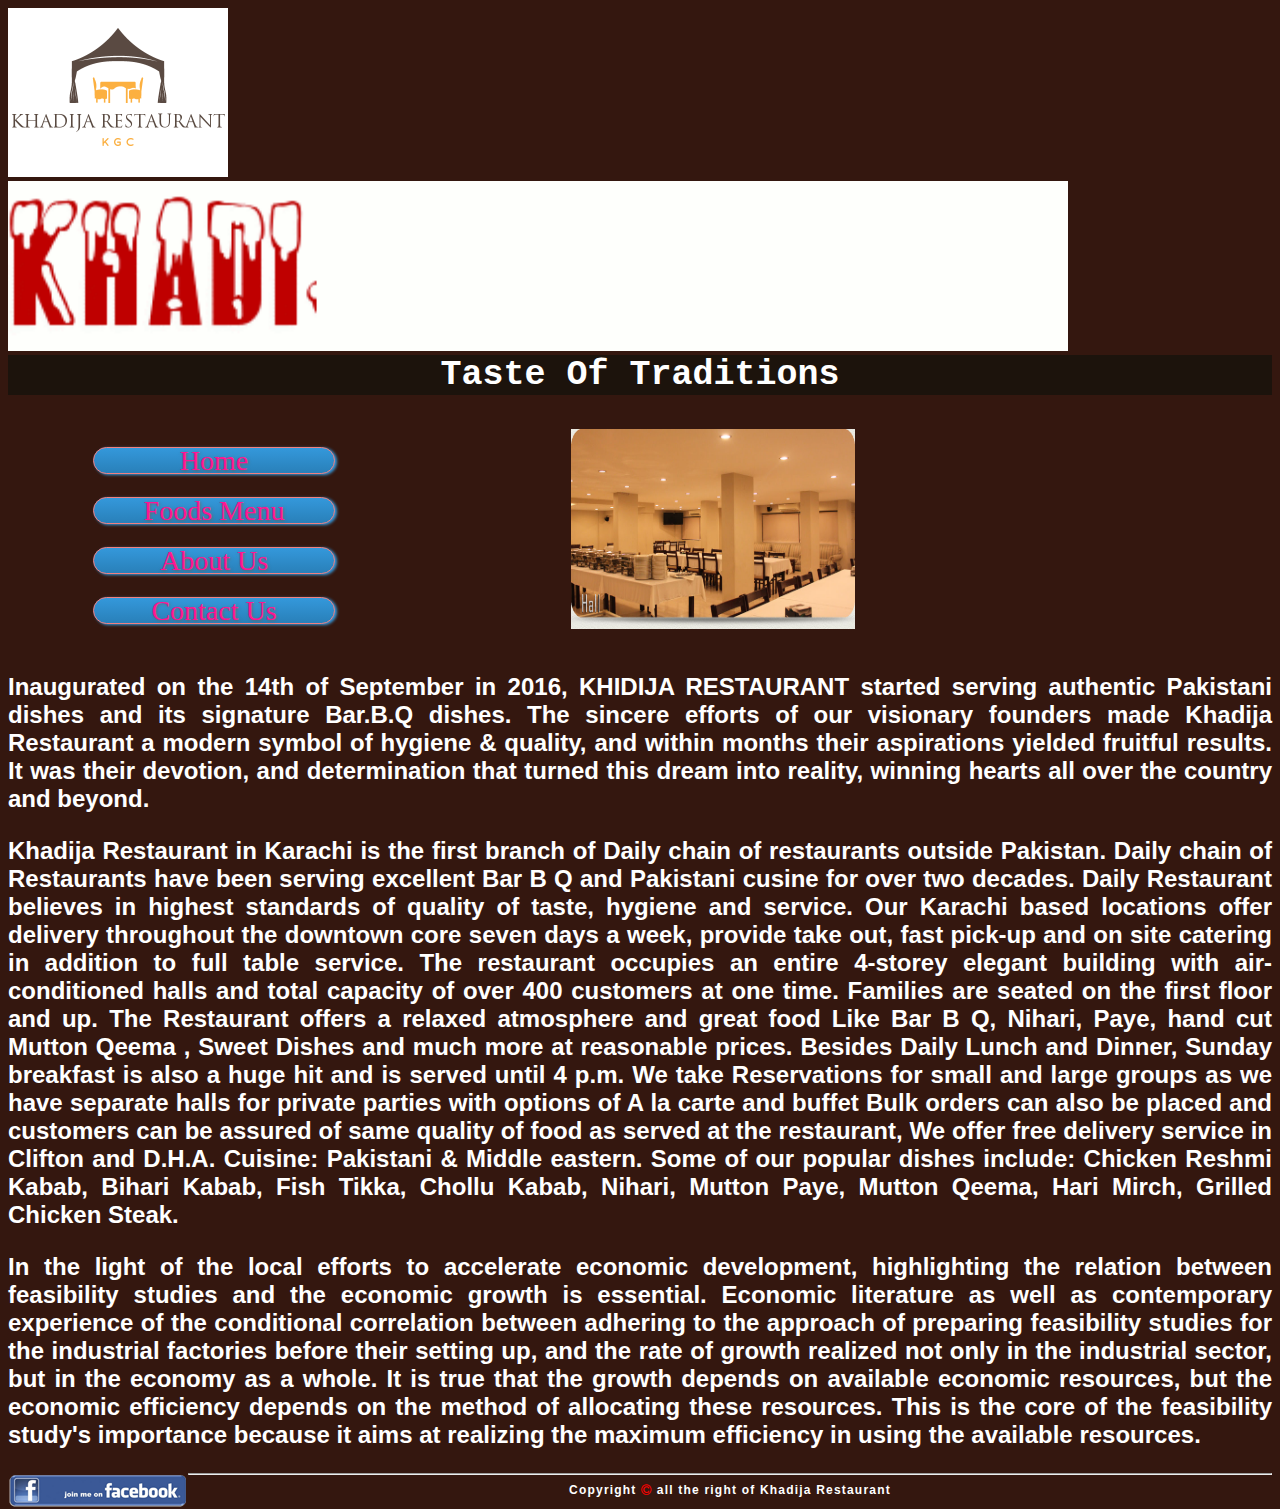
<file: About.html>
<!DOCTYPE html>
<html lang="en">

<head>
    <meta charset="UTF-8">
    <title>KGC Foods Menu</title>

    <link rel="stylesheet" type="text/css" href="css/style1.css">
     <link rel="stylesheet" href="./font-awesome-4.7.0/css/font-awesome.css">
    <style>
        .setValue {
            width: 60%;
            height: 200px;
        }
        
        .show {
            display: block;
        }
        
        .hide {
            display: none;
        }
        .j1{
font-family: 'Franklin Gothic Medium', 'Arial Narrow', Arial, sans-serif;
font-family:'Trebuchet MS', 'Lucida Sans Unicode', 'Lucida Grande', 'Lucida Sans', Arial, sans-serif;
font-size: 24px;
font-size-adjust: 50px;
font-weight: bold;
font-variant-position: initial;; 

}
    </style>

</head>

<body class="back1">
    <a href="mailto:exporters@grpofcompanies.org"> <img src="images/K5.png"> <img src="images/95581890.gif" width="1060" height="170"> </a>
    <div class="top1"> Taste of Traditions </div> <br>

<div>
    
    <div id="btnDive">
        <ul class="btnDivList">
         <br>   <li class="btn"> <a href="index.html"> Home </a> </li> <br>
            <li class="btn"> <a href="Foods.html"> Foods Menu </a> </li><br>
            <li class="btn"> <a href="About.html"> About Us </a> </li><br>
            <li class="btn"> <a href="Contact.html"> Contact Us </a> </li>
        </ul>

    <!--<div class="slideshow-container">
  <div class="mySlides fade">
     <img src="images/001.jpg" style="width:150%" ">
    <div class="text"> </div>
  </div>
   <div class="mySlides fade">
        <img src="images/002.jpg" style="width:150%" >
    <div class="text"> </div>
  </div>
  <div class="mySlides fade">
        <img src="images/003.jpg" style="width:150%" >
    <div class="text"> </div>
  </div>
   <div class="mySlides fade">
  <img src="images/004.jpg" style="width:150%">
    <div class="text">  </div>
  </div>
   <div class="mySlides fade">
        <img src="images/005.jpg" style="width:150%">
    <div class="text">  </div>
  </div>
   <div class="mySlides fade">
        <img src="images/006.jpg" style="width:150%">
    <div class="text"> </div>
  </div>
  <div class="mySlides fade">
        <img src="images/007.jpg" style="width:150%">
    <div class="text"> </div>
    </div>

 <div class="mySlides fade">
        <img src="images/008.jpg" style="width:130%">
    <div class="text"> </div>
    </div>
     <div class="mySlides fade">
        <img src="images/009.jpg" style="width:130%">
    <div class="text"> </div>
    </div>
     <div class="mySlides fade">
        <img src="images/010.jpg" style="width:130%">
    <div class="text"> </div>
    </div>
  <a class="prev" onclick="plusSlides(-1)">&#10094;</a>
  <a class="next" onclick="plusSlides(1)">&#10095;</a>
</div>
<br>

<div style="text-align:center">
  <span class="dot" onclick="currentSlide(1)"></span> 
  <span class="dot" onclick="currentSlide(2)"></span> 
  <span class="dot" onclick="currentSlide(3)"></span>
  <span class="dot" onclick="currentSlide(4)"></span> 
  <span class="dot" onclick="currentSlide(5)"></span> 
  <span class="dot" onclick="currentSlide(6)"></span>
  <span class="dot" onclick="currentSlide(7)"></span>
  <span class="dot" onclick="currentSlide(8)"></span>
  <span class="dot" onclick="currentSlide(9)"></span>
  <span class="dot" onclick="currentSlide(10)"></span> 
</div>-->

    <div style="text-align: center">
        <ul>
            <li id="0"><img src="images/001.jpg" alt="" class="setValue"></li>
            <li id="1"><img src="images/002.jpg" alt="" class="setValue"></li>
            <li id="2"><img src="images/003.jpg" alt="" class="setValue"></li>
            <li id="3"><img src="images/004.jpg" alt="" class="setValue"></li>
            <li id="4"><img src="images/005.jpg" alt="" class="setValue"></li>
            <li id="5"><img src="images/006.jpg" alt="" class="setValue"></li>
            <li id="6"><img src="images/007.jpg" alt="" class="setValue"></li>
            <li id="7"><img src="images/008.jpg" alt="" class="setValue"></li>
            <li id="8"><img src="images/009.jpg" alt="" class="setValue"></li>
            <li id="9"><img src="images/010.jpg" alt="" class="setValue"></li>
            <li id="10"><img src="images/khadija rest11 (1).jpg" alt="" class="setValue"></li>
            <li id="11"><img src="images/khadija rest11 (2).jpg" alt="" class="setValue"></li>
            <li id="12"><img src="images/khadija rest11 (3).jpg" alt="" class="setValue"></li>
            <li id="13"><img src="images/khadija rest11 (4).jpg" alt="" class="setValue"></li>
             <li id="14"><img src="images/khadija rest11 (5).jpg" alt="" class="setValue"></li>
            <li id="15"><img src="images/khadija rest11 (6).jpg" alt="" class="setValue"></li>
            <li id="16"><img src="images/khadija rest11 (7).jpg" alt="" class="setValue"></li>
            <li id="17"><img src="images/khadija rest11 (8).jpg" alt="" class="setValue"></li>
             <li id="18"><img src="images/khadija rest11 (9).jpg" alt="" class="setValue"></li>
            <li id="19"><img src="images/khadija rest11 (10).jpg" alt="" class="setValue"></li>
            <li id="20"><img src="images/khadija rest11 (11).jpg" alt="" class="setValue"></li>
            <li id="21"><img src="images/khadija rest11 (12).jpg" alt="" class="setValue"></li>
                    <li id="22"><img src="images/khadija rest11 (13).jpg" alt="" class="setValue"></li>
                     <li id="23"><img src="images/khadija.jpg" alt="" class="setValue"></li>
        </ul>
        <!--<a href="javascript:void(0)" onclick="nextImage()"> Next </a>-->
    </div>


</div>
</div>
    <script>
        var totalImages = 24;
        var currentImage = 0;
        nextImage();
        function nextImage() {

            for (var i = 0; i < totalImages; i++) {

                if (currentImage == i)
                    document.getElementById(i).className = "show";
                else
                    document.getElementById(i).className = "hide";
            }
            currentImage++;
            if (currentImage == totalImages)
                currentImage = 0;
        }

        setInterval(function(){
            nextImage();
        },3000)
        
    </script>


    <div>
        <p class="j1" align=justify> Inaugurated on the 14th of September in 2016, <b> KHIDIJA RESTAURANT</b> started serving authentic Pakistani dishes
            and its signature Bar.B.Q dishes. The sincere efforts of our visionary founders made Khadija Restaurant a modern
            symbol of hygiene & quality, and within months their aspirations yielded fruitful results. It was their devotion,
            and determination that turned this dream into reality, winning hearts all over the country and beyond. </p>
        <p class="j1" align=justify> Khadija Restaurant in Karachi is the first branch of Daily chain of restaurants outside Pakistan. Daily chain of
            Restaurants have been serving excellent Bar B Q and Pakistani cusine for over two decades. Daily Restaurant believes
            in highest standards of quality of taste, hygiene and service. Our Karachi based locations offer delivery throughout
            the downtown core seven days a week, provide take out, fast pick-up and on site catering in addition to full
            table service. The restaurant occupies an entire 4-storey elegant building with air-conditioned halls and total
            capacity of over 400 customers at one time. Families are seated on the first floor and up. The Restaurant offers
            a relaxed atmosphere and great food Like Bar B Q, Nihari, Paye, hand cut Mutton Qeema , Sweet Dishes and much
            more at reasonable prices. Besides Daily Lunch and Dinner, Sunday breakfast is also a huge hit and is served
            until 4 p.m. We take Reservations for small and large groups as we have separate halls for private parties with
            options of A la carte and buffet Bulk orders can also be placed and customers can be assured of same quality
            of food as served at the restaurant, We offer free delivery service in Clifton and D.H.A. Cuisine: Pakistani
            & Middle eastern. Some of our popular dishes include: Chicken Reshmi Kabab, Bihari Kabab, Fish Tikka, Chollu
            Kabab, Nihari, Mutton Paye, Mutton Qeema, Hari Mirch, Grilled Chicken Steak.
        </p>
        <p class="j1" align=justify>In the light of the local efforts to accelerate economic development, highlighting the relation between feasibility
            studies and the economic growth is essential. Economic literature as well as contemporary experience of the conditional
            correlation between adhering to the approach of preparing feasibility studies for the industrial factories before
            their setting up, and the rate of growth realized not only in the industrial sector, but in the economy as a
            whole. It is true that the growth depends on available economic resources, but the economic efficiency depends
            on the method of allocating these resources. This is the core of the feasibility study's importance because it
            aims at realizing the maximum efficiency in using the available resources.</p>



        <a href="https://www.facebook.com/krfastfood" /><img src="images\facebook.png" align="left" /></a>
    </div>

 <hr>
            <div class="b02" align="center"> Copyright <i class="fa fa-copyright fa-1.90x"  aria-hidden="true" style="color:red"></i>  all the right of Khadija Restaurant</div>
 
</body>

<!--<script>
  var slideIndex = 1;
showSlides(slideIndex);

  function plusSlides(n) {
  showSlides(slideIndex += n);
}

function currentSlide(n) {
  showSlides(slideIndex = n);
}

function showSlides(n) {
  var i;
  var slides = document.getElementsByClassName("mySlides");
  var dots = document.getElementsByClassName("dot");
  if (n > slides.length) {slideIndex = 1} 
  if (n < 1) {slideIndex = slides.length}
  for (i = 0; i < slides.length; i++) {
      slides[i].style.display = "none"; 
  }
  for (i = 0; i < dots.length; i++) {
      dots[i].className = dots[i].className.replace(" active", "");
  }
  slides[slideIndex-1].style.display = "block"; 
  dots[slideIndex-1].className += " active";
}

        
</script>-->



</html>
</file>
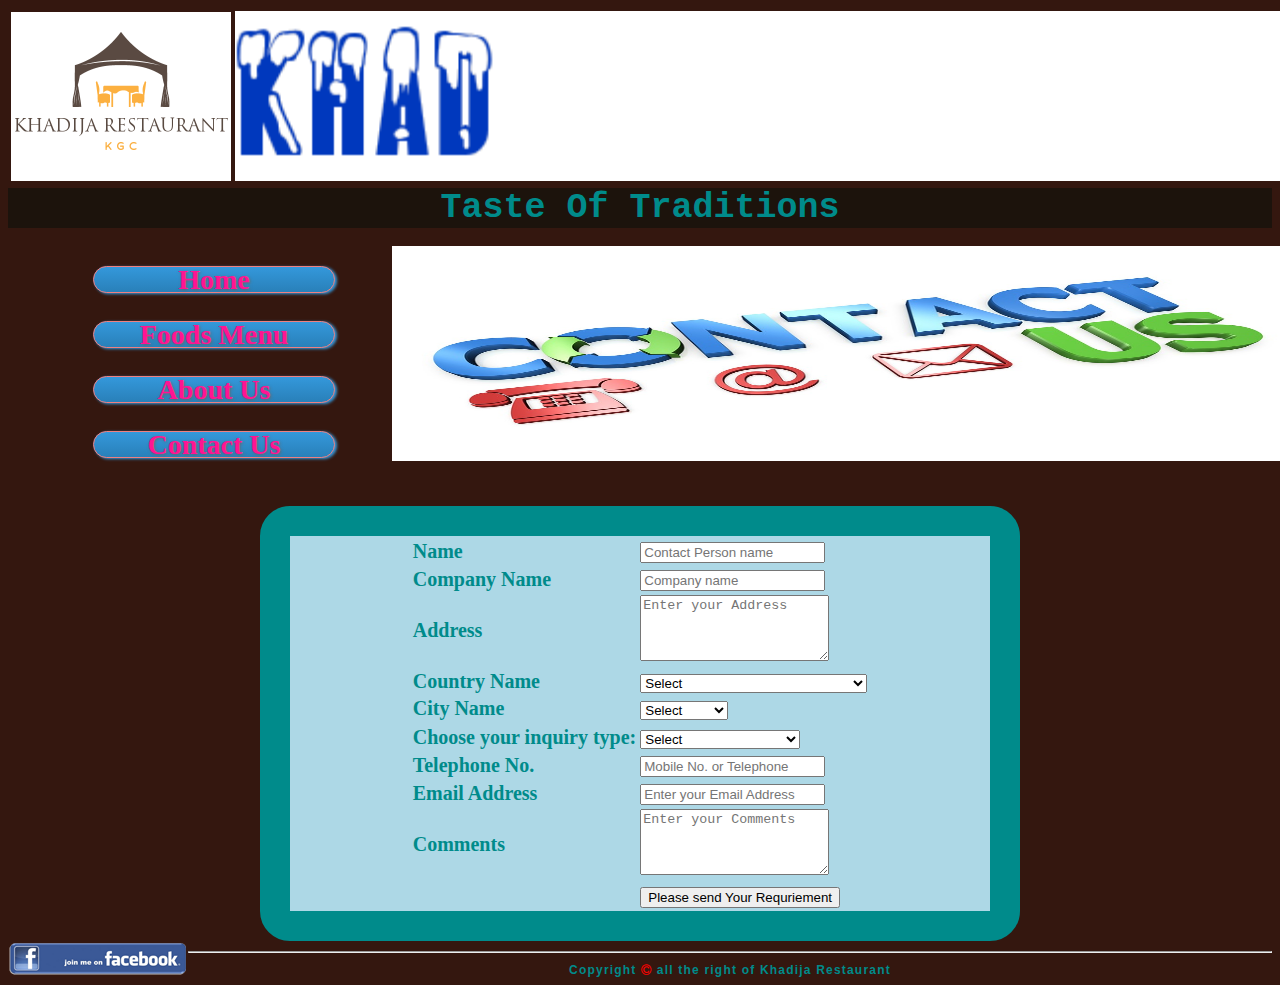
<file: Contact.html>
<!DOCTYPE html>
<html lang="en">

<head>
    <meta charset="UTF-8">
    <title>KGC Foods Menu</title>

    <link rel="stylesheet" type="text/css" href="css/style1.css">
    <link rel="stylesheet" href="./font-awesome-4.7.0/css/font-awesome.css">
    <style>
        form {
            border: 30px solid darkcyan;
            width: 35em;
            border-radius: 30px;
            background-color: lightblue;
        }

        div {
            color: darkcyan;
            font-weight: bold;
            font-size: 20px;
        }
    </style>
</head>
<script>
    function form1() {
        var name = document.getElementById('na').value;
        var company = document.getElementById('co').value;
        var Address = document.getElementById('add').value;
        var country = document.getElementById('coun').value;
        var mobile = document.getElementById('mobile').value;
        var city = document.getElementById('city').value;
        var inquiry type = document.getElementById("inquiry").value;
        var Telephone = document.getElementById('phone').value;
        var email = document.getElementById('mail').value;
        var comment = document.getElementById('comm').value;


        name + "<br>" + Company + "<br/>" + Address + "<br/>" + Country + "<br/>" + mobile + "<br/>" + city + "<br/>" + inquiry type + "<br/>" + email + "<br>" + Comment + "<br/>";
    }
</script>

<body class="back1">
    <table>
        <tr>
            <td>
                <a href="mailto:customersupport@grpofcompanies.org"> <img src="images/K5.png" /></td>
            <td> <img src="images/coollogo_com-43462567.gif" width="1060" height="170" class="logo1" /> </a>
            </td>
        </tr>
    </table>
    <div class="top1"> Taste of Traditions </div> <br>
    <div>
        <div id="btnDive">
            <ul class="btnDivList">
                <li class="btn"> <a href="index.html"> Home </a> </li> <br>
                <li class="btn"> <a href="Foods.html"> Foods Menu </a> </li> <br>
                <li class="btn"> <a href="About.html"> About Us </a> </li><br>
                <li class="btn"> <a href="Contact.html"> Contact Us </a> </li>
            </ul>

            <div>
                <img src="images/contact.jpg" alt="contact us" width="900px" height="215px"="mailto:info@grpofcompanies.org">

            </div>
        </div>
        <div align="center">
            <br>

            <form action="mail.php" method="POST">
                <table align="center" ">
            <tr>
                <td> Name </td>
                <td><input type="text " placeholder="Contact Person name " name="text " required="required " class="form1
                    " id="na " /></td>
            </tr>
            <tr>
                <td>Company Name </td>
                <td><input type="text " placeholder="Company name " name="text " required="required " id="co " /></td>
            </tr>
              <tr>
                <td>Address </td>
                <td><textarea placeholder="Enter your Address " rows="4 " cols="21.9 " required="required " id="add "></textarea></td>
            </tr>
            <tr>
                <td>Country Name</td>
                <td>
                    <select colspan=2 id="count ">
                        <option value="Select "> Select </option>
                      <option value="Pakistan "> Pakistan</option>
                 <option value="AFGHANISTAN ">Afghanistan</option>
                <option value="ALANDISLANDS ">Åland Islands</option>
                <option value="ALBANIA ">Albania</option>
                <option value="ALGERIA ">Algeria</option>
                <option value="AMERICANSAMOA ">American Samoa</option>
                <option value="ANDORRA ">Andorra</option>
                <option value="ANGOLA ">Angola</option>
                <option value="ANGUILLA ">Anguilla</option>
                <option value="ANTARCTICA ">Antarctica</option>
                <option value="ANTIGUAANDBARBUDA ">Antigua And Barbuda</option>
                <option value="ARGENTINA ">Argentina</option>
                <option value="ARMENIA ">Armenia</option>
                <option value="ARUBA ">Aruba</option>
                <option value="AUSTRALIA ">Australia</option>
                <option value="AUSTRIA ">Austria</option>
                <option value="AZERBAIJAN ">Azerbaijan</option>
                <option value="BAHAMAS ">Bahamas</option>
                <option value="BAHRAIN ">Bahrain</option>
                <option value="BANGLADESH ">Bangladesh</option>
                <option value="BARBADOS ">Barbados</option>
                <option value="BELARUS ">Belarus</option>
                <option value="BELGIUM ">Belgium</option>
                <option value="BELIZE ">Belize</option>
                <option value="BENIN ">Benin</option>
                <option value="BERMUDA ">Bermuda</option>
                <option value="BHUTAN ">Bhutan</option>
                <option value="BOLIVIAPLURINATIONALSTATEOF ">Bolivia </option>
                <option value="BOSNIAANDHERZEGOVINA ">Bosnia And Herzegovina</option>
                <option value="BOTSWANA ">Botswana</option>
                <option value="BOUVETISLAND ">Bouvet Island</option>
                <option value="BRAZIL ">Brazil</option>
                <option value="BRUNEIDARUSSALAM ">Brunei Darussalam</option>
                <option value="BULGARIA ">Bulgaria</option>
                <option value="BURKINAFASO ">Burkina Faso</option>
                <option value="BURUNDI ">Burundi</option>
                <option value="CAMBODIA ">Cambodia</option>
                <option value="CAMEROON ">Cameroon</option>
                <option value="CANADA ">Canada</option>
                <option value="CAPEVERDE ">Cape Verde</option>
                <option value="CAYMANISLANDS ">Cayman Islands</option>
                <option value="CENTRALAFRICANREPUBLIC ">Central African Republic</option>
                <option value="CHAD ">Chad</option>
                <option value="CHILE ">Chile</option>
                <option value="CHINA ">China</option>
                <option value="CHRISTMASISLAND ">Christmas Island</option>
                <option value="COCOSKEELINGISLANDS ">Cocos (KEELING) Islands</option>
                <option value="COLOMBIA ">Colombia</option>
                <option value="COMOROS ">Comoros</option>
                <option value="CONGO ">Congo</option>
                <option value="CONGOTHEDEMOCRATICREPUBLICOFTHE ">Congo</option>
                <option value="COOKISLANDS ">Cook Islands</option>
                <option value="COSTARICA ">Costa Rica</option>
                <option value="CROATIA ">Croatia</option>
                <option value="CTEDIVOIRE ">CÃ"te D 'Ivoire</option>
                <option value="CUBA">Cuba</option>
                <option value="CYPRUS">Cyprus</option>
                <option value="CZECHREPUBLIC">Czech Republic</option>
                <option value="DENMARK">Denmark</option>
                <option value="DJIBOUTI">Djibouti</option>
                <option value="DOMINICA">Dominica</option>
                <option value="DOMINICANREPUBLIC">Dominican Republic</option>
                <option value="ECUADOR">Ecuador</option>
                <option value="EGYPT">Egypt</option>
                <option value="ELSALVADOR">El Salvador</option>
                <option value="EQUATORIALGUINEA">Equatorial Guinea</option>
                <option value="ERITREA">Eritrea</option>
                <option value="ESTONIA">Estonia</option>
                <option value="ETHIOPIA">Ethiopia</option>
                <option value="FALKLANDISLANDSMALVINAS">Falkland Islands</option>
                <option value="FAROEISLANDS">Faroe Islands</option>
                <option value="FIJI">Fiji</option>
                <option value="FINLAND">Finland</option>
                <option value="FRANCE">France</option>
                <option value="FRENCHGUIANA">French Guiana</option>
                <option value="FRENCHPOLYNESIA">French Polynesia</option>
                <option value="FRENCHSOUTHERNTERRITORIES">French Southern Territories</option>
                <option value="GABON">Gabon</option>
                <option value="GAMBIA">Gambia</option>
                <option value="GEORGIA">Georgia</option>
                <option value="GERMANY">Germany</option>
                <option value="GHANA">Ghana</option>
                <option value="GIBRALTAR">Gibraltar</option>
                <option value="GREECE">Greece</option>
                <option value="GREENLAND">Greenland</option>
                <option value="GRENADA">Grenada</option>
                <option value="GUADELOUPE">Guadeloupe</option>
                <option value="GUAM">Guam</option>
                <option value="GUATEMALA">Guatemala</option>
                <option value="GUERNSEY">Guernsey</option>
                <option value="GUINEA">Guinea</option>
                <option value="GUINEABISSAU">Guinea-Bissau</option>
                <option value="GUYANA">Guyana</option>
                <option value="HAITI">Haiti</option>
                <option value="HEARDISLANDANDMCDONALDISLANDS">Heard & Mcdonald Islands</option>
                <option value="HONDURAS">Honduras</option>
                <option value="HONGKONG">Hong Kong</option>
                <option value="HUNGARY">Hungary</option>
                <option value="ICELAND">Iceland</option>
                <option value="INDIA">India</option>
                <option value="INDONESIA">Indonesia</option>
                <option value="IRANISLAMICREPUBLICOF">Iran</option>
                <option value="IRAQ">Iraq</option>
                <option value="IRELAND">Ireland</option>
                <option value="ISLEOFMAN">Isle Of Man</option>
                <option value="ISRAEL">Israel</option>
                <option value="ITALY">Italy</option>
                <option value="JAMAICA">Jamaica</option>
                <option value="JAPAN">Japan</option>
                <option value="JERSEY">Jersey</option>
                <option value="JORDAN">Jordan</option>
                <option value="KAZAKHSTAN">Kazakhstan</option>
                <option value="KENYA">Kenya</option>
                <option value="KIRIBATI">Kiribati</option>
                <option value="KOREADEMOCRATICPEOPLESREPUBLICOF">Korea</option>
                <option value="KUWAIT">Kuwait</option>
                <option value="KYRGYZSTAN">Kyrgyzstan</option>
                <option value="LATVIA">Latvia</option>
                <option value="LEBANON">Lebanon</option>
                <option value="LESOTHO">Lesotho</option>
                <option value="LIBERIA">Liberia</option>
                <option value="LIBYANARABJAMAHIRIYA">Libyan Arab Jamahiriya</option>
                <option value="LIECHTENSTEIN">Liechtenstein</option>
                <option value="LITHUANIA">Lithuania</option>
                <option value="LUXEMBOURG">Luxembourg</option>
                <option value="MACAO">Macao</option>
                <option value="MACEDONIATHEFORMERYUGOSLAVREPUBLICOF">Macedonia</option>
                <option value="MADAGASCAR">Madagascar</option>
                <option value="MALAWI">Malawi</option>
                <option value="MALAYSIA">Malaysia</option>
                <option value="MALDIVES">Maldives</option>
                <option value="MALI">Mali</option>
                <option value="MALTA">Malta</option>
                <option value="MARSHALLISLANDS">Marshall Islands</option>
                <option value="MARTINIQUE">Martinique</option>
                <option value="MAURITANIA">Mauritania</option>
                <option value="MAURITIUS">Mauritius</option>
                <option value="MAYOTTE">Mayotte</option>
                <option value="MEXICO">Mexico</option>
                <option value="MICRONESIAFEDERATEDSTATESOF">Micronesia</option>
                <option value="MOLDOVAREPUBLICOF">Moldova</option>
                <option value="MONACO">Monaco</option>
                <option value="MONGOLIA">Mongolia</option>
                <option value="MONTENEGRO">Montenegro</option>
                <option value="MONTSERRAT">Montserrat</option>
                <option value="MOROCCO">Morocco</option>
                <option value="MOZAMBIQUE">Mozambique</option>
                <option value="MYANMAR">Myanmar</option>
                <option value="NAMIBIA">Namibia</option>
                <option value="NAURU">Nauru</option>
                <option value="NEPAL">Nepal</option>
                <option value="NETHERLANDS">Netherlands</option>
                <option value="NETHERLANDSANTILLES">Netherlands Antilles</option>
                <option value="NEWCALEDONIA">New Caledonia</option>
                <option value="NEWZEALAND">New Zealand</option>
                <option value="NICARAGUA">Nicaragua</option>
                <option value="NIGER">Niger</option>
                <option value="NIGERIA">Nigeria</option>
                <option value="NIUE">Niue</option>
                <option value="NORFOLKISLAND">Norfolk Island</option>
                <option value="NORTHERNMARIANAISLANDS">Northern Mariana Islands</option>
                <option value="NORWAY">Norway</option>
                <option value="OMAN">Oman</option>
                <option value="PALAU">Palau</option>
                <option value="PALESTINIANTERRITORYOCCUPIED">Palestinian Territory</option>
                <option value="PANAMA">Panama</option>
                <option value="PAPUANEWGUINEA">Papua New Guinea</option>
                <option value="PARAGUAY">Paraguay</option>
                <option value="PERU">Peru</option>
                <option value="PHILIPPINES">Philippines</option>
                <option value="PITCAIRN">Pitcairn</option>
                <option value="POLAND">Poland</option>
                <option value="PORTUGAL">Portugal</option>
                <option value="PUERTORICO">Puerto Rico</option>
                <option value="QATAR">Qatar</option>
                <option value="REUNION">Reunion</option>
                <option value="ROMANIA">Romania</option>
                <option value="RUSSIANFEDERATION">Russian Federation</option>
                <option value="RWANDA">Rwanda</option>
                <option value="SAINTBARTHELEMY">Saint Barthelemy</option>
                <option value="SAINTHELENAASCENSIONANDTRISTANDACUNHA">Saint Helena</option>
                <option value="SAINTKITTSANDNEVIS">Saint Kitts And Nevis</option>
                <option value="SAINTLUCIA">Saint Lucia</option>
                <option value="SAINTMARTIN">Saint Martin</option>
                <option value="SAINTPIERREANDMIQUELON">Saint Pierre And Miquelon</option>
                <option value="SAINTVINCENTANDTHEGRENADINES">Saint Vincent And The Grenadines</option>
                <option value="SAMOA">Samoa</option>
                <option value="SANMARINO">San Marino</option>
                <option value="SAOTOMEANDPRINCIPE">Sao Tome And Principe</option>
                <option value="SAUDIARABIA">Saudi Arabia</option>
                <option value="SENEGAL">Senegal</option>
                <option value="SERBIA">Serbia</option>
                <option value="SEYCHELLES">Seychelles</option>
                <option value="SIERRALEONE">Sierra Leone</option>
                <option value="SINGAPORE">Singapore</option>
                <option value="SLOVAKIA">Slovakia</option>
                <option value="SLOVENIA">Slovenia</option>
                <option value="SOLOMONISLANDS">Solomon Islands</option>
                <option value="SOMALIA">Somalia</option>
                <option value="SOUTHAFRICA">South Africa</option>
                <option value="SPAIN">Spain</option>
                <option value="SRILANKA">Sri Lanka</option>
                <option value="SUDAN">Sudan</option>
                <option value="SURINAME">Suriname</option>
                <option value="SVALBARDANDJANMAYEN">Svalbard And Jan Mayen</option>
                <option value="SWAZILAND">Swaziland</option>
                <option value="SWEDEN">Sweden</option>
                <option value="SWITZERLAND">Switzerland</option>
                <option value="SYRIANARABREPUBLIC">Syrian Arab Republic</option>
                <option value="TAIWANPROVINCEOFCHINA">Taiwan, Province Of China</option>
                <option value="TAJIKISTAN">Tajikistan</option>
                <option value="TANZANIAUNITEDREPUBLICOF">Tanzania</option>
                <option value="THAILAND">Thailand</option>
                <option value="TIMORLESTE">Timor-Leste</option>
                <option value="TOGO">Togo</option>
                <option value="TOKELAU">Tokelau</option>
                <option value="TONGA">Tonga</option>
                <option value="TRINIDADANDTOBAGO">Trinidad And Tobago</option>
                <option value="TUNISIA">Tunisia</option>
                <option value="TURKEY">Turkey</option>
                <option value="TURKMENISTAN">Turkmenistan</option>
                <option value="TURKSANDCAICOSISLANDS">Turks And Caicos Islands</option>
                <option value="TUVALU">Tuvalu</option>
                <option value="UGANDA">Uganda</option>
                <option value="UKRAINE">Ukraine</option>
                <option value="UNITEDARABEMIRATES">United Arab Emirates</option>
                <option value="UNITEDKINGDOM">United Kingdom</option>
                <option value="UNITEDSTATES">United States</option>
                <option value="URUGUAY">Uruguay</option>
                <option value="UZBEKISTAN">Uzbekistan</option>
                <option value="VANUATU">Vanuatu</option>
                <option value="VENEZUELABOLIVARIANREPUBLICOF">Venezuela</option>
                <option value="VIETNAM">Vietnam</option>
                <option value="VIRGINISLANDSBRITISH">Virgin Islands</option>
                <option value="WALLISANDFUTUNA">Wallis And Futuna</option>
                <option value="WESTERNSAHARA">Western Sahara</option>
                <option value="YEMEN">Yemen</option>
                <option value="ZAMBIA">Zambia</option>
                <option value="ZIMBABWE">Zimbabwe</option>
                 </select>
                </td>
            </tr>           
            <tr>
                <td>City Name</td>
                <td>
                    <select id="city">
                         <option value="Select"> Select </option>   
                        <option value="Karachi"> Karachi</option>
                        <option value="Lahore"> Lahore</option>
                        <option value="Islamabad"> Islamabad</option>
                        <option value="Gawadar"> Gawadar</option>
                        <option value="Faisalabad"> Faisalabad </option>
                        <option value="Quetta"> Quetta </option>
                        <option value="Multan"> Multan </option>
                        <option value="Hyderabad"> Hyderabad </option>
                        <option value="Karachi"> Sialkot </option>
                        <option value="Rawalpindi"> Rawalpindi </option>
                                                
                   </select>
                </td>
            </tr>
            <tr>
                <tr> <td>Choose your inquiry type:</td> <td><select id="inquiry">
                        <option value="select"> Select </option>
                        <option value="Help"> Business Opportunities</option>
                        <option value="opportunities"> Genenral Enquiries </option>
                        <option value="Enquiries"> Market - enquiries </option>
                        <option value="Area"> Restaurant - citi n area </option>
                   </select></td></tr><tr>
                <td>Telephone No.</td>
               <td><input name="number" onkeyup="if (/\D/g.test(this.value)) this.value = this.value.replace(/\D/g,' ')" maxlength="15" id="phone" placeholder="Mobile No. or Telephone" required="required"></td> 
            </tr>
            <tr>
                <td>Email Address </td>
                <td><input type="email" placeholder="Enter your Email Address" name="email" id="mail" required="required" /></td>
            </tr>
          
            <tr>
                <td>Comments</td>
                <td> <textarea placeholder="Enter your Comments" rows="4" cols="21.9" id="comm" required="required"></textarea></td>
            </tr>
            <tr>
                <td> </td>
                <td><input type="submit" value="Please send Your Requriement" id="mem" /> </td>

            </tr>
        </table>
        
    </form>
    
 </div>
    <a href="https://www.facebook.com/krfastfood" /><img src="images\facebook.png" align="left" /></a>
 <hr>
            <div class="b02" align="center"> Copyright <i class="fa fa-copyright fa-1.90x"  aria-hidden="true" style="color:red"></i>  all the right of Khadija Restaurant</div>
 
</body>
<script>

    'input[name="number" ] '
    {
        if (/\D/g.test(this.value)) {

        }
    };
</script>

</html>
</file>
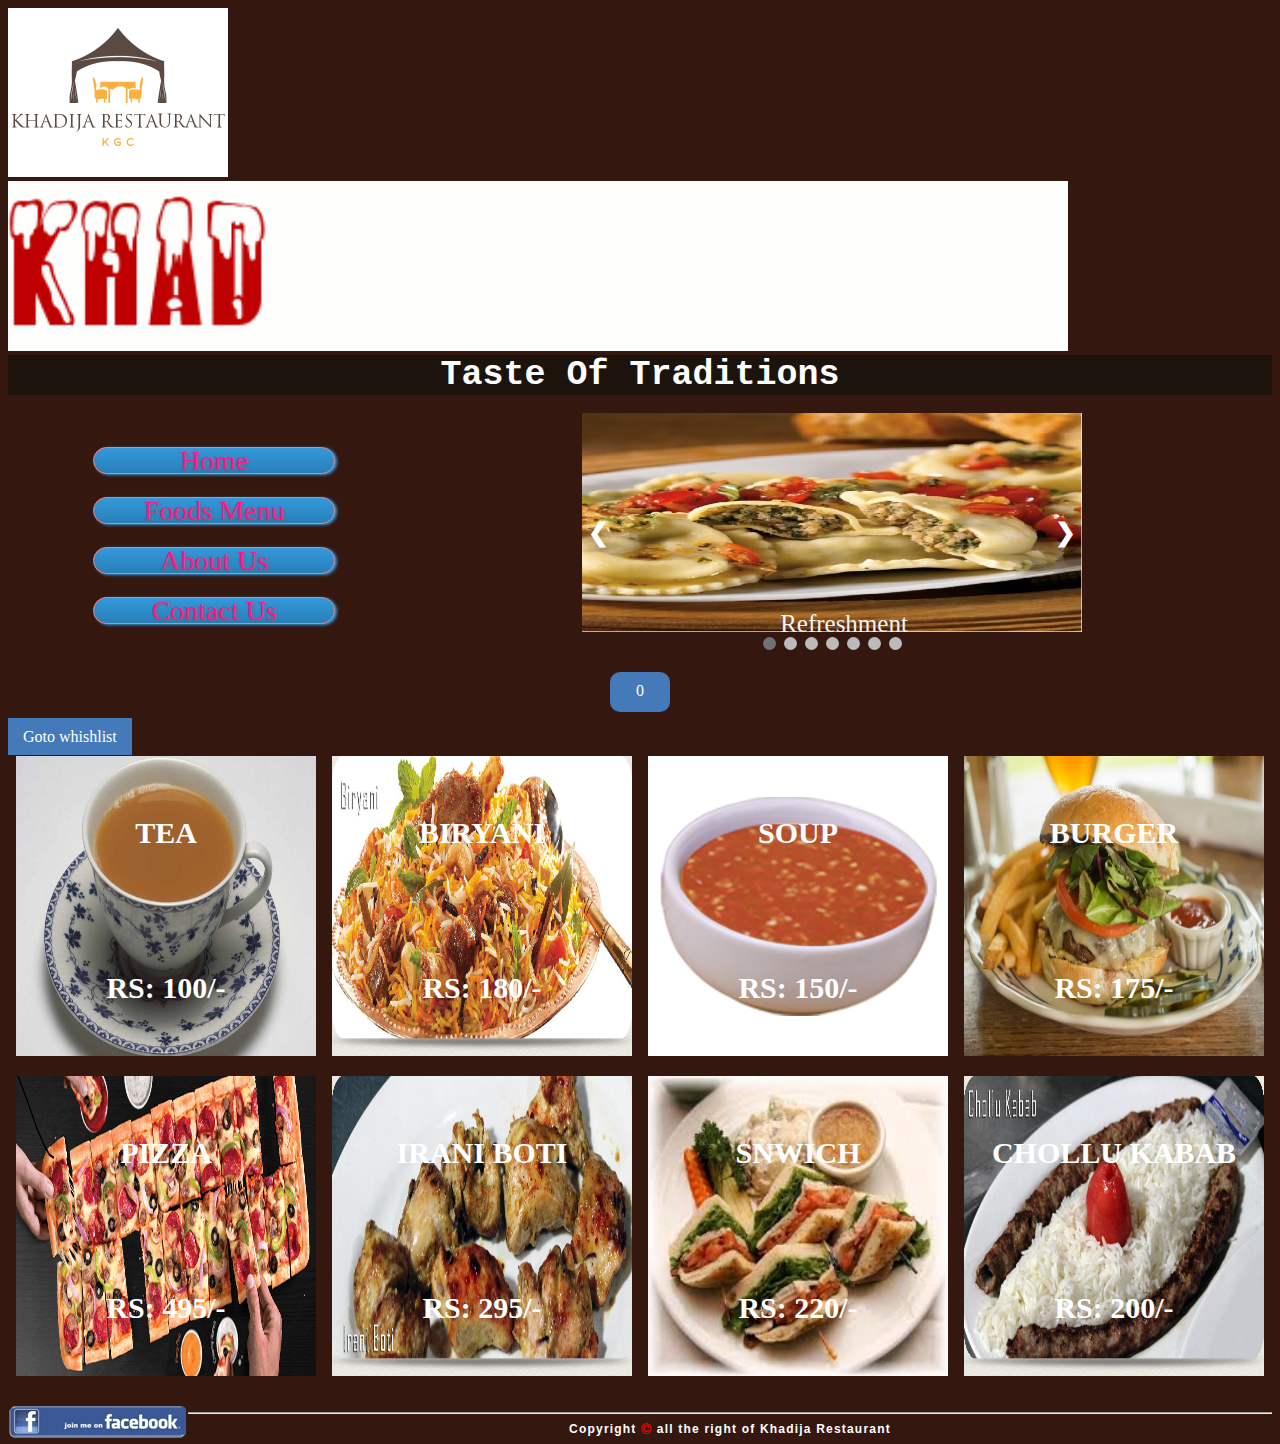
<file: Foods.html>
<!DOCTYPE html>
<html lang="en">

<head>
    <meta charset="UTF-8">
    <title>KGC Foods Menu</title>

    <link rel="stylesheet" type="text/css" href="css/style1.css">
    <link rel="stylesheet" type="text/css" href="css/style.css">
     <link rel="stylesheet" href="./font-awesome-4.7.0/css/font-awesome.css">
</head>

<body class="back1">
    <a href="mailto:customersupport@grpofcompanies.org"> <img src="images/K5.png"> <img src="images/95581890.gif" width="1060" height="170"> </a>
    <div class="top1"> Taste of Traditions </div> <br>



    <div id="btnDive" width="25%">
        <ul class="btnDivList">
          <br>  <li class="btn"> <a href="index.html"> Home </a> </li> <br>
            <li class="btn"> <a href="Foods.html"> Foods Menu </a> </li> <br>
            <li class="btn"> <a href="About.html"> About Us </a> </li> <br>
            <li class="btn"> <a href="Contact.html"> Contact Us </a> </li>
        </ul>
           <div class="slideshow-container">
                <div class="mySlides fade">
                    <img src="images/refreshment.jpg" style="width:100%">
    <div class="text ">Refreshment </div>
  </div>
   <div class="mySlides fade ">
        <img src="images/ban.jpg " style="width:100% " >
    <div class="text "> Lunch Deal</div>
  </div>
  <div class="mySlides fade ">
        <img src="images/big-dipper.png " style="width:100% " >
    <div class="text "> Pizza</div>
  </div>
   <div class="mySlides fade ">
  <img src="images/refreshment1.jpg " style="width:100% ">
    <div class="text "> Refreshment </div>
  </div>
   <div class="mySlides fade ">
        <img src="images/taka.jpg " style="width:100% ">
    <div class="text "> Dinner </div>
  </div>
   <div class="mySlides fade ">
        <img src="images/berger.jpg " style="width:100% ">
    <div class="text ">Lunch Deal </div>
  </div>
  <div class="mySlides fade ">
        <img src="images/drink.jpg " style="width:100% ">
    <div class="text "> Drink</div>
    </div>

  <a class="prev " onclick="plusSlides(-1) ">&#10094;</a>
  <a class="next " onclick="plusSlides(1) ">&#10095;</a>
  <div style="text-align:center ">
  <span class="dot " onclick="currentSlide(1) "></span> 
  <span class="dot " onclick="currentSlide(2) "></span> 
  <span class="dot " onclick="currentSlide(3) "></span>
  <span class="dot " onclick="currentSlide(4) "></span> 
  <span class="dot " onclick="currentSlide(5) "></span> 
  <span class="dot " onclick="currentSlide(6) "></span>
  <span class="dot " onclick="currentSlide(7) "></span> 

            </div>
</div>
<br>
      
    </div>
  
    <!-- Shabbir Barai (CMAD) - 405 - 1st Shift -->
<script>
  var slideIndex = 1;
showSlides(slideIndex);

  function plusSlides(n) {
  showSlides(slideIndex += n);
}

function currentSlide(n) {
  showSlides(slideIndex = n);
}

function showSlides(n) {
  var i;
  var slides = document.getElementsByClassName("mySlides ");
  var dots = document.getElementsByClassName("dot ");
  if (n > slides.length) {slideIndex = 1} 
  if (n < 1) {slideIndex = slides.length}
  for (i = 0; i < slides.length; i++) {
      slides[i].style.display = "none "; 
  }
  for (i = 0; i < dots.length; i++) {
      dots[i].className = dots[i].className.replace(" active ", " ");
  }
  slides[slideIndex-1].style.display = "block "; 
  dots[slideIndex-1].className += " active ";
}

    setInterval(function () {
        showSlides(slideIndex);
    }, 3000)

   
</script>
   
<br>

 <div id="whishlist"></div>
        <div id="whishlist-page"><a href="Order.html ">Goto whishlist</a></div>


    <div id="mainDiv">
    </div>
  <br>   <a href="https://www.facebook.com/krfastfood" /><img src="images\facebook.png" align="left" /></a>
   <hr>
            <div class="b02" align="center"> Copyright <i class="fa fa-copyright fa-1.90x"  aria-hidden="true" style="color:red"></i>  all the right of Khadija Restaurant</div>
 
</body>

<script src="./js/foods.js "></script>
<script src="./js/functions.js "></script>
<script src="./js/app.js "></script>


</html>
</file>
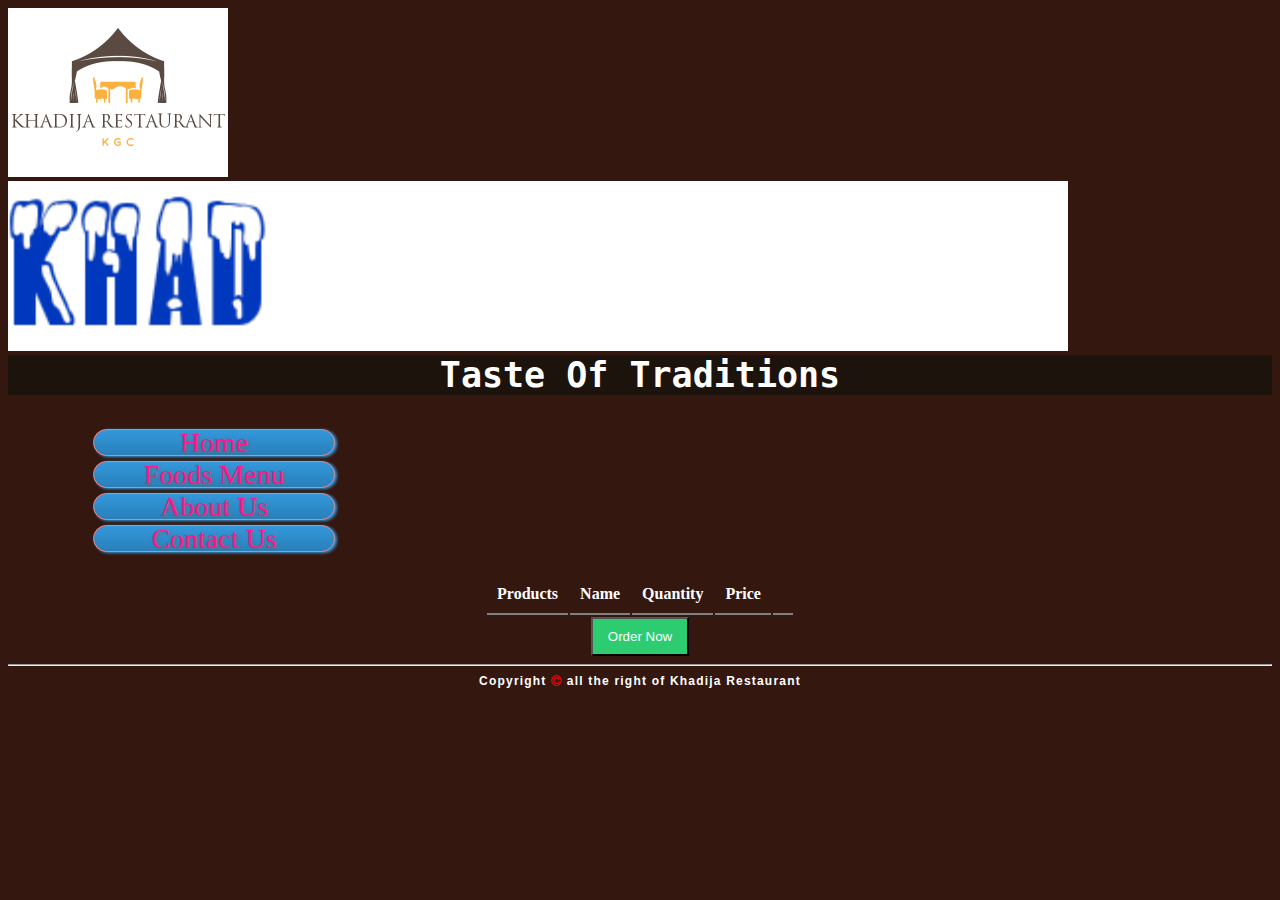
<file: Order.html>
<!DOCTYPE html>
<html lang="en">

<head>
    <meta charset="UTF-8">
    <title>KGC Foods Menu</title>

    <link rel="stylesheet" type="text/css" href="css/style1.css">
    <link rel="stylesheet" type="text/css" href="css/style.css">

    <link rel="stylesheet" href="./font-awesome-4.7.0/css/font-awesome.css">
    <style>
        .hide {
            display: hide;
        }
        .cent{
            margin: 0 auto;
        }
        .fa-trash{
            color: red;
        }


    </style>
</head>

<body class="back1">
    <a href="mailto:exporters@grpofcompanies.org"> <img src="images/K5.png" /> <img src="images/coollogo_com-43462567.gif" width="1060" height="170" class="logo1" /> </a>
    <div class="top1"> Taste of Traditions </div> <br>



    <div id="btnDive">
        <ul class="btnDivList">
            <li class="btn"> <a href="index.html"> Home </a> </li>
            <li class="btn"> <a href="Foods.html"> Foods Menu </a> </li>
            <li class="btn"> <a href="About.html"> About Us </a> </li>
            <li class="btn"> <a href="Contact.html"> Contact Us </a> </li>
        </ul>
    </div>

    <div id="mainDiv">
    </div>
    <table id="tb1" class="cent">
        <thead>
            <tr>
                <th>Products</th>
                <th>Name</th>
                <th>Quantity</th>
                <th>Price</th>
                <th>  </th>
                
            </tr>
        </thead>
    </table>
    </div>
    <div class="order-btn">
        
        <button onclick="placeOrder(); ""alert('submitted')">Order Now</button>
    </div>
    
   <hr>
            <div class="b02" align="center"> Copyright <i class="fa fa-copyright fa-1.90x"  aria-hidden="true" style="color:red"></i>  all the right of Khadija Restaurant</div>
 
</body>
<script>
    var items = localStorage.getItem("whishlist") || [];
    var whishListItems = localStorage.getItem("whishlist") || [];
    whishListItems = JSON.parse(whishListItems)
    items.length > 0 ? items = JSON.parse(items) : false;
    if (!items.length) {
        document.getElementById("mainDiv").innerHTML = "No item selected!!"
    }
    var totalItems = 0;
    var totolPrice = 0;
    showData();
    function showData() {
        for (var i = 0; i < items.length; i++) {
            document.getElementById("tb1").innerHTML += `<tr> <td id="img-td"> <img src="./images/` + items[i].image + `" alt="" class="imageSize" ></td><td> ` + items[i].name + `</td><td><button  onclick="decrementItem(` + i + `)"><i class="fa fa-minus"></i></button>`+ "<span id=qty>"+ items[i].quantity + "</span>" + `<button onclick="incrementItem(` + i + `)"><i class="fa fa-plus"></i></button> </td><td> ` + items[i].price * items[i].quantity + `/-</td><td><button  onclick="removeItem(` + i + `)"><i class="fa fa-trash" aria-hidden="true" ></i></td> </tr>`
            totalItems += items[i].quantity;
            totolPrice += items[i].quantity * items[i].price;            
    }
        document.getElementById("tb1").innerHTML += `<tr><td colspan="3">Total items :`+ totalItems +`</td><td>Total Price : `+ totolPrice +`/-</td></tr>`
    }
   
function showButtons(id) {
    document.getElementById(id).childNodes[3].childNodes[0].style.opacity = 0.7;
    document.getElementById(id).childNodes[3].childNodes[1].style.opacity = 0.7;

}
function hideButtons(id) {
    document.getElementById(id).childNodes[3].childNodes[0].style.opacity = 0;
    document.getElementById(id).childNodes[3].childNodes[1].style.opacity = 0;

}
function incrementItem(index) {
    window.location.reload();
    var i = items[index];
    var elementPosition = whishListItems.map(function (item) {
        return item.id
    }).indexOf(i.id);
    elementPosition > -1 ? whishListItems[elementPosition].quantity++ : (i.quantity++ , whishListItems.push(i));
    // countTotalItems();
    console.log(whishListItems);
    localStorage.setItem("whishlist", JSON.stringify(whishListItems));
}

function decrementItem(index) {
    window.location.reload();
    var i = items[index];
    var elementPosition = whishListItems.map(function (item) {
        return item.id
    }).indexOf(i.id);
    elementPosition > -1 && whishListItems[elementPosition].quantity > 0 ? whishListItems[elementPosition].quantity-- : elementPosition > -1 && whishListItems[elementPosition].quantity == 0 ? whishListItems.splice(elementPosition, 1) : false;
    //  countTotalItems();
    console.log(whishListItems);
    whishListItems.length > 0 ? localStorage.setItem("whishlist", JSON.stringify(whishListItems)) : localStorage.removeItem("whishlist");
}
    function placeOrder(){
        localStorage.removeItem("whishlist");
    }
    function countTotalItems() {
    totalItems = 0;
    whishListItems.forEach(function (item) {
        totalItems += item.quantity;
    })
    document.getElementById("whishlist").innerHTML = totalItems;
}
    
    
</script>
<script>
 function removeItem(index) {
       console.log(whishListItems)
      var i = items[index];
    var elementPosition = whishListItems.map(function (item) {
        return item.id
    }).indexOf(i.id);
    elementPosition > -1 ? whishListItems.splice(elementPosition, 1) : true;
  localStorage.setItem("whishlist", JSON.stringify(whishListItems));
     window.location.reload();
    console.log(whishListItems);
 }
            </script>



</html>
</file>
<file: css/style1.css>
.back1{
    background-color:  #34170F; 
    lighting-color: slategray;
    color: white;
}
.top1{
    font-family:  Algerian, monospace;
    font-size: 35px;
    font-weight: bold;
    text-transform: capitalize;
    text-align: center;
    background-color: #1C130C;
}
.logo1
{
    background-color: #ffffff;
}
#btnDive{
/*float:left;*/
display: flex;

}

.btnDivList{
    list-style-type: none;
    margin-right: 12px;
    margin-left: 0px;
    text-decoration: none;
    }
    .btn > #childList{
    display: none;
    padding: 10px;}
#childList{
    position:absolute;
    top: 320px;
    left: 320px;
    list-style-type: none;
    border: 4px solid darkmagenta;
    border-color: darkblue;
   background-color: lightgreen;
      }
  .btn:hover > #childList{
    display: block;
    font-size: 28px;
  }
.btn {
  background: #3498db;
  background-image: -webkit-linear-gradient(top, #3498db, #2980b9);
  background-image: -moz-linear-gradient(top, #3498db, #2980b9);
  background-image: linear-gradient(to bottom, #3498db, #2980b9);
  -webkit-border-radius: 28;
  -moz-border-radius: 32;
  border-radius: 28px;
  text-shadow: 1px 1px 3px #666666;
  -webkit-box-shadow: 2px 1px 3px #ffffff;
  -moz-box-shadow: 2px 1px 3px #ffffff;
  box-shadow: 2px 1px 3px #3498db;
  color: #ffffff;
  font-size: 28px;
  padding: 12px 20px 12px 20px;
  text-decoration: none;
  width: 200px;
text-align: center;
border: 1px solid #ffffff;
margin-bottom: 5px;
line-height: 1px;
border-color: lightcoral;
    
    
}

    {
    list-style-image: url(images/hotel.jpg);}
    li { margin: 0px 45px;
}
a:hover {
color: blue;
text-decoration: none;}
a:visited {
color: greenyellow;}

a:active {
color: red;}
a{
color: deeppink;
}

.btn  a {
text-decoration: none;
    
}
.pic1{

    border: 1px solid #ffffff;
    width: 35%; height: 300px;
}
   .pic2{
 padding: 500px, 20px, 300px, 200px;
background-image-color:  #34170F;   
    background-color: #cccccc;
    outline-style: solid;
    outline-color: white;
    
    
    
    }
   td.pic2 { 
 min-width: 5px;
 max-width:15px;
 
}
.timecountry{
background-color: greenyellow;
font-weight: bold;
}

.b02{
font-family: 'Lucida Sans', 'Lucida Sans Regular', 'Lucida Grande', 'Lucida Sans Unicode', Verdana, sans-serif;
text-decoration: center;
letter-spacing: .1em;
font-weight: bold;
font-size: 12px;
}
.flag1{
    background-color:#34170F;
}
.bttn{
    background-color: rgb(100,50,50);
    width: 150px;
padding: 9px 14px;


}

.bttn > a{
    text-decoration: none;
    
}

    .center_btn{
text-align: center;
    }
.country{
    font-weight: bold;
    font-size: 17px;
    font-family: 'Times New Roman', Times, serif;
}


/*foods.html*/

 .slideshow-container {
  max-width: 500px;
  position: relative;
  margin: auto;

}
     
}
.mySlides {
    display: none;
}

/* Next & previous buttons */
.prev, .next {
  cursor: pointer;
  position: absolute;
  top: 50%;
  width: auto;
  margin-top: -22px;
  padding: 6px;
  color: white;
  font-weight: bold;
  font-size: 25px;
  transition: 0.8s ease;
  border-radius: 0 6px 6px 0;
}


.next {
  right: 0;
  border-radius: 6px 0 0 6px;
}


.prev:hover, .next:hover {
  background-color: rgba(0,0,0,0.10);
}


.text {
  color: #f2f2f2;
  font-size: 25px;
  padding: 8px 12px;
  position: absolute;
  bottom: 8px;
  width: 100%;
  text-align: center;
}

.dot {
  cursor:pointer;
  height: 13px;
  width: 13px;
  margin: 0 2px;
  background-color: #bbb;
  border-radius: 50%;
  display: inline-block;
  transition: background-color 0.6s ease;
}

.active, .dot:hover {
  background-color: #717171;
}

/* Fading animation */
.fade {
  -webkit-animation-name: fade;
  -webkit-animation-duration: 1.5s;
  animation-name: fade;
  animation-duration: 1.5s;
}

@-webkit-keyframes fade {
  from {opacity: .5} 
  to {opacity: 1}


@keyframes fade {
  from {opacity: .5} 
  to {opacity: 1}
}

        /*aboutus*/
.j1{
font-family: 'Trebuchet MS', 'Lucida Sans Unicode', 'Lucida Grande', 'Lucida Sans', Arial, sans-serif
font-size: 234px;
font-size-adjust: 50px;
font-weight: bold;
font-variant-position: initial;

}

.form1{
    border-radius: 44px; 
}
</file>
<file: css/style.css>
h4 , .price {
            position: absolute;
            width: 300px;
            left: 0;
            top: 20px;
            font-weight: 700;
            font-size: 30px;
            text-align: center;
            text-transform: uppercase;
            color: white;
            z-index: 1;
            transition: top .5s ease;
        }
        .price{
            position: absolute;
            left: 0;
            top: 175px;

        }
        .button {
            color:blue;
            width: 150px;
            height: 40px;
            text-align: center;
            border: 0;
            padding: 0;
            margin: 0;
            opacity: 0;
            transition: opacity .35s ease;
        }

        .image {
            width: 300px;
            height: 300px;
            position: relative;
            margin: 10px 5px;
        }
        /*.image:hover .button {
            opacity: 0.6;
        }*/

        #mainDiv {
            display: flex;
            justify-content: space-around;
            flex-wrap: wrap;
        }

        .btn1 {
            text-align: center;
            position: absolute;
            top: 260px;
        }
        #whishlist{
             padding: 10px 15px;
            text-align: center;
            margin: 0 auto;
            width: 30px;
            background: #4479BA;
             color: #FFF;          
            height: 20px;
            border-radius: 10px
        }
        .imageSize{
            width: 100%;
            height: 100%;
        }

        #header{
            display: flex;
            justify-content: flex-start;
        }
        #header ul{
            list-style-type: none;
        }
        #header ul li{
                    display: inline-block;
        }
        #whishlist-page{
            margin-top:16px;
            /*padding: 10px;*/
        }
        #header ul li a, #whishlist-page a{
                    padding: 10px 15px;
                    background: #4479BA;
                    color: #FFF;                    
                    text-decoration: none;
        }
        #img-td img{
            width: 200px;
            height: 80px;
        }
        td, th{
            padding: 10px;
            text-align: center;
            border-bottom: 2px solid grey;
            
        }
        .order-btn{
            text-align: center;
        }
        .order-btn button{
                    padding: 10px 15px;
                    background: #2ECC71  ;
                    color: #FFF;                    
          
        }
</file>
